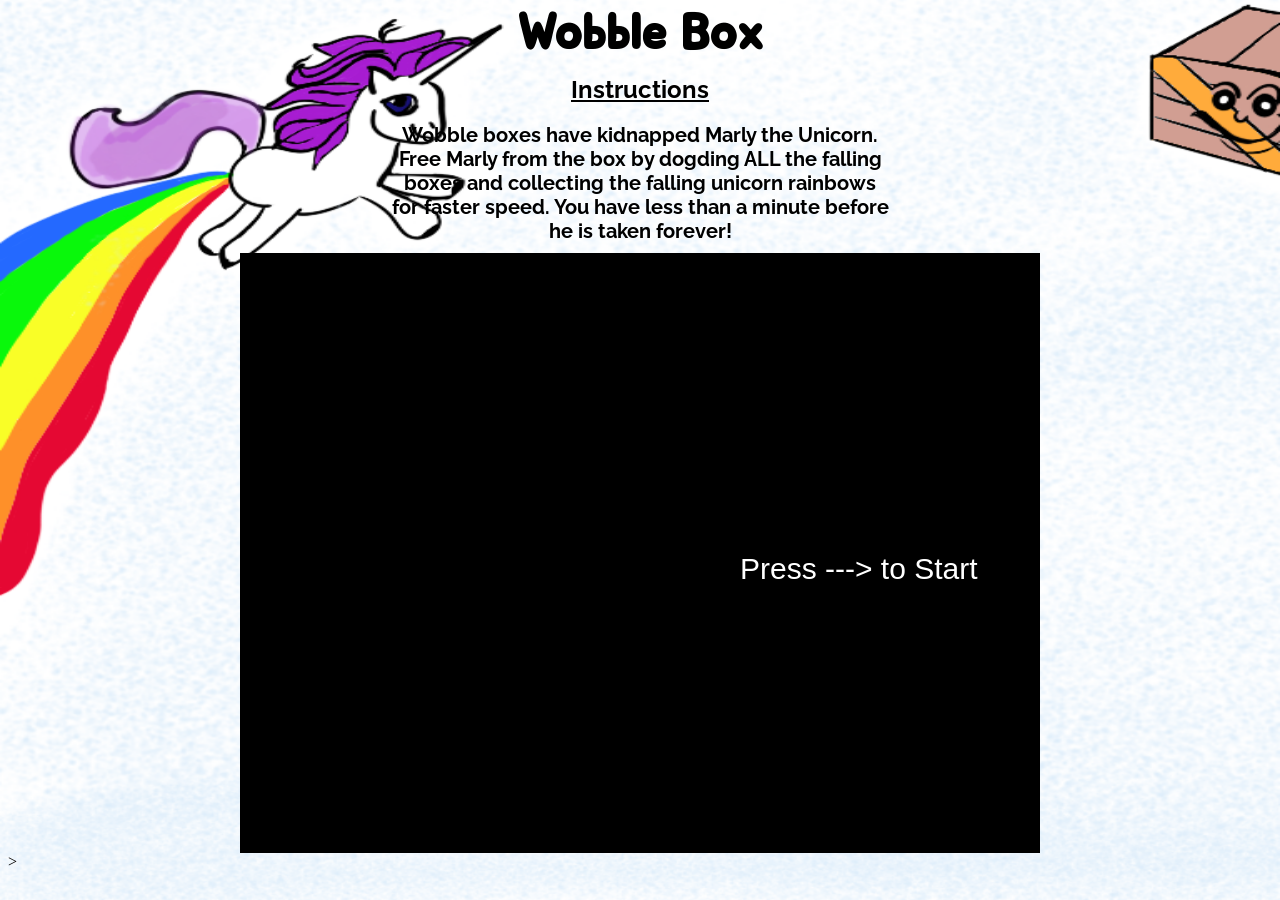
<file: index.html>
<!Doctype html> 
<html lang="en"> 
<head> 
    <meta charset="UTF-8" />
    <title>Unit 1 Project</title>
    <link rel="stylesheet" type="text/css" href="style.css">
    <link rel="stylesheet" href="https://cdn.jsdelivr.net/npm/animate.css@3.5.2/animate.min.css">
    <link href="https://fonts.googleapis.com/css?family=Abel|Dokdo|Jua|Raleway|Shadows+Into+Light" rel="stylesheet">
    <script type="text/javascript" src="js/phaser.min.js"></script>
    <script type="text/javascript" src="js/phaser.js"></script>    
</head>
<body>
	<div id="title">
		<h1 class="animated infinite wobble">Wobble Box</h1>
		<h2>Instructions</h2>
		<p>Wobble boxes have kidnapped Marly the Unicorn. 
		Free Marly from the box by dogding ALL the falling boxes
		and collecting the falling unicorn rainbows for faster speed. 
		You have less than a minute before 
		he is taken forever! </p>
	</div>
	<div id="gameDiv"></div>
	<script type="text/javascript" src="js/play.js"></script>
	<script type="text/javascript" src="js/title.js"></script>
	<script type="text/javascript" src="js/global.js"></script>
>
</body>
</html>
</file>
<file: style.css>
body {
	background-image: url("assets/images/backgroundimg.png");
	background-repeat: no-repeat;
    background-size: 1500px 900px;
}
canvas {
	margin: 0 auto;
    width: 50%; 
    padding-top: 10px;  
}
#title {
	text-align: center;
  	margin: 0 auto;
  	width: 500px;
}
h1 {
	font-family: 'Jua', sans-serif;
	-webkit-animation-duration: 20s;
	-webkit-animation-iteration-count: infinite;
	font-size: 50px;
	margin-top: -5px;
}
h2 {
	margin-top: -25px;
	font-family: 'Raleway', sans-serif;
	text-decoration: underline;
}
p {
	font-size: 20px;
	margin: 0 auto;
	font-family: 'Raleway', sans-serif;
	line-height: normal;
	text-align: center;
	font-weight: bold;
}
</file>
